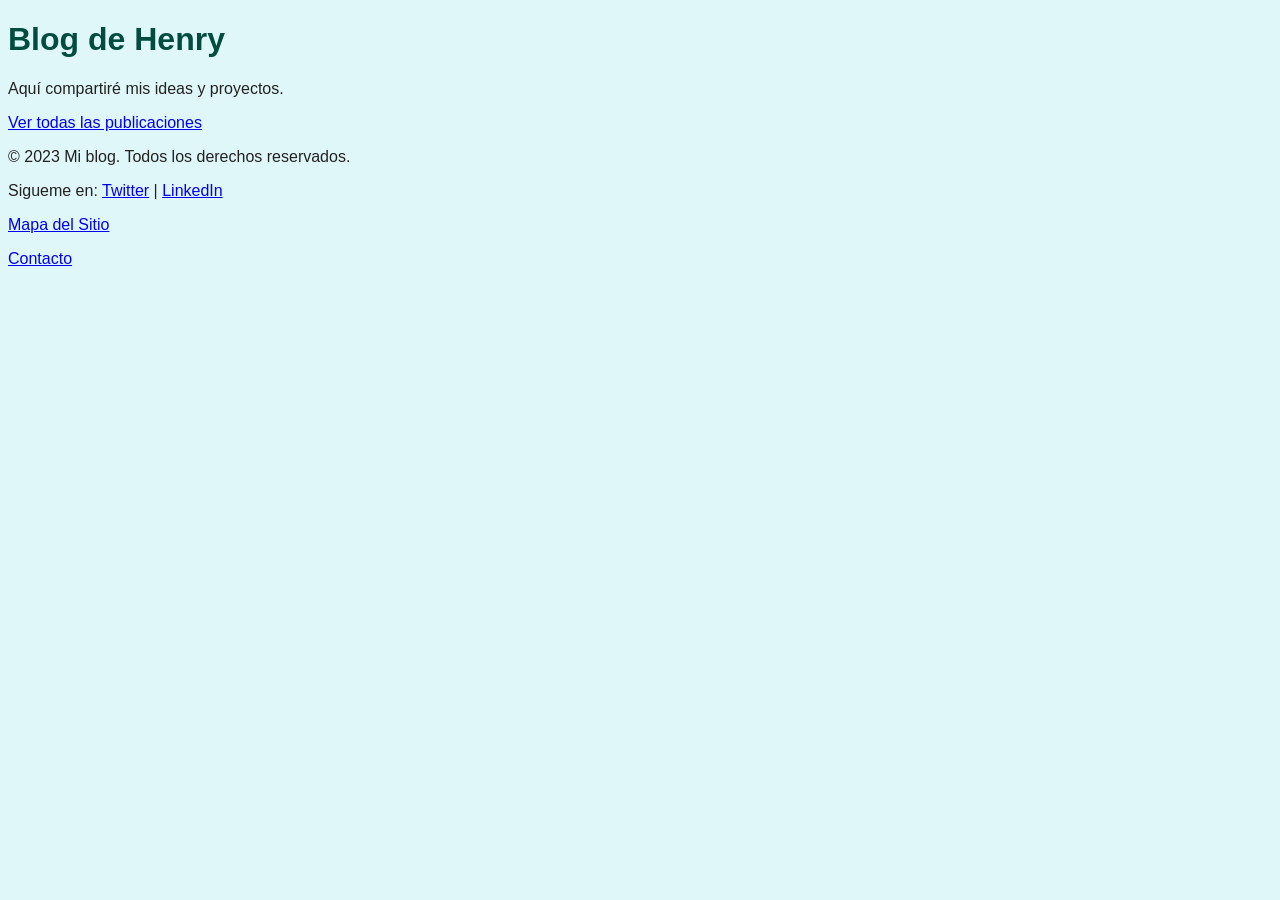
<file: index.html>
<!DOCTYPE html>
<html lang='es'>
<head>
    <meta charset='utf-8'>
    <title>Page Title</title>
    <link rel='stylesheet' href='style.css'>
</head>
<body>
    <h1>Blog de Henry</h1>
    <p>Aquí compartiré mis ideas y proyectos.</p>
    <p><a href="archive.html">Ver todas las publicaciones</a></p>
    <footer>
        <p>&copy; 2023 Mi blog. Todos los derechos reservados.</p>
        <p>Sigueme en: <a href="#">Twitter</a> | <a href="#">LinkedIn</a></p>

        <p><a href="#">Mapa del Sitio</a></p>

        <p><a href="contact.html">Contacto</a></p>

    </footer>
</body>
</html>
</file>
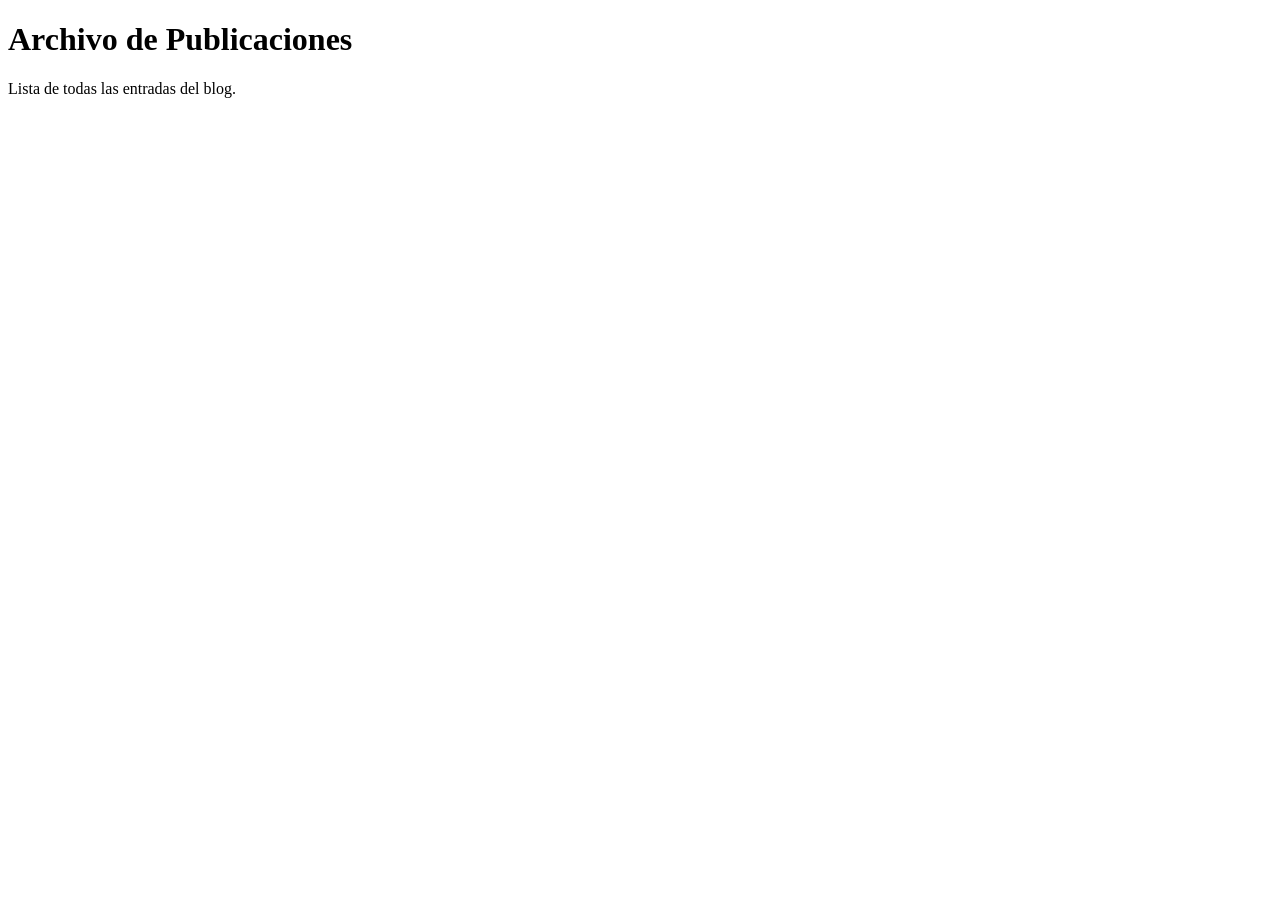
<file: archive.html>
<!DOCTYPE html>
<html lang='es'>
<head>
    <meta charset='utf-8'>
    <title>Archivo de Publicaciones</title>
    
</head>
<body>
    <h1>Archivo de Publicaciones</h1>
    <p>Lista de todas las entradas del blog.</p>
</body>
</html>
</file>
<file: style.css>
body{
    font-family: sans-serif;
    background-color:#e0f7fa;
    color: #222;
}


h1{
    color:#004d40;
    text-align: left;

}
</file>
